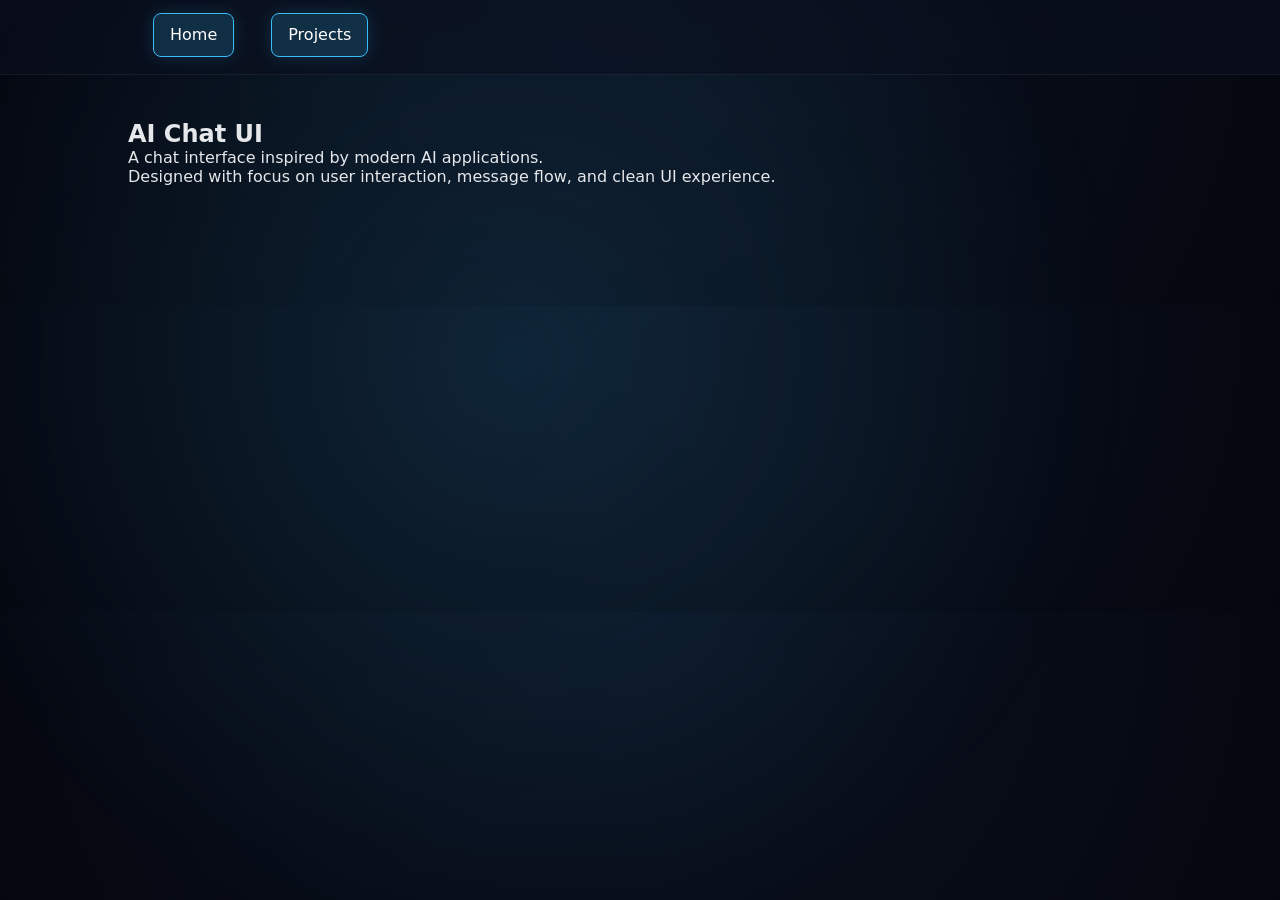
<file: ai-chat.html>
<!doctype html>
<html>
  <head>
    <title>AI Chat UI</title>
    <link rel="stylesheet" href="style.css" />
    <meta
      name="description"
      content="Professional portfolio of a web developer showcasing projects, skills, and experience."
    />
    <meta
      name="keywords"
      content="web developer, portfolio, HTML, CSS, JavaScript"
    />
    <meta name="author" content="Your Name" />
    <meta name="viewport" content="width=device-width, initial-scale=1.0" />
  </head>
  <body>
    <nav class="navbar">
      <div class="nav-links">
        <a href="index.html">Home</a>
        <a href="index.html#projects">Projects</a>
      </div>
    </nav>
    <section>
      <h1>AI Chat UI</h1>

      <p>A chat interface inspired by modern AI applications.</p>

      <p>
        Designed with focus on user interaction, message flow, and clean UI
        experience.
      </p>
    </section>
  </body>
</html>
</file>
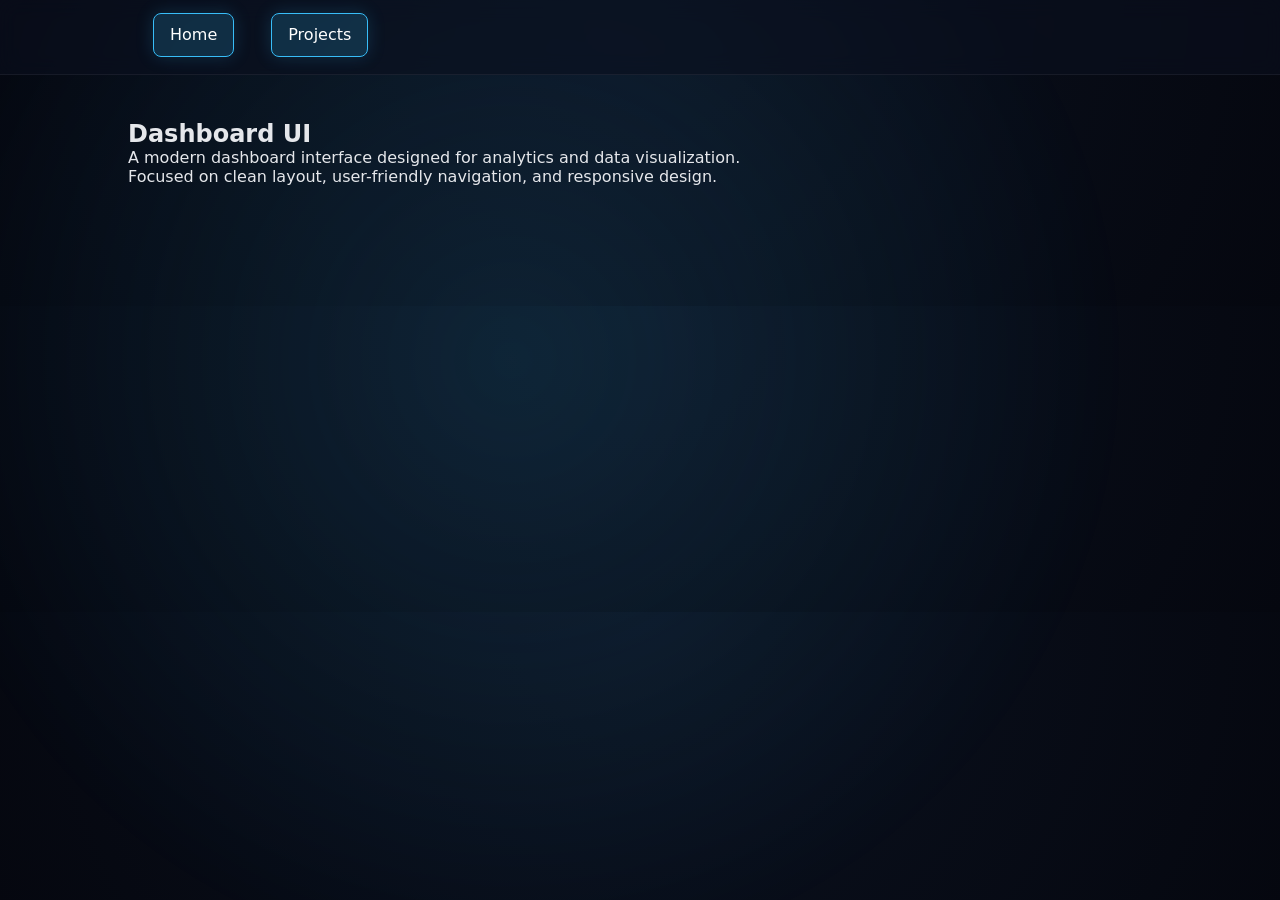
<file: dashboard.html>
<!doctype html>
<html>
  <head>
    <title>Dashboard UI</title>
    <link rel="stylesheet" href="style.css" />
    <meta
      name="description"
      content="Professional portfolio of a web developer showcasing projects, skills, and experience."
    />
    <meta
      name="keywords"
      content="web developer, portfolio, HTML, CSS, JavaScript"
    />
    <meta name="author" content="Your Name" />
    <meta name="viewport" content="width=device-width, initial-scale=1.0" />
  </head>
  <body>
    <nav class="navbar">
      <div class="nav-links">
        <a href="index.html">Home</a>
        <a href="index.html#projects">Projects</a>
      </div>
    </nav>

    <section>
      <h1>Dashboard UI</h1>

      <p>
        A modern dashboard interface designed for analytics and data
        visualization.
      </p>

      <p>
        Focused on clean layout, user-friendly navigation, and responsive
        design.
      </p>
    </section>
  </body>
</html>
</file>
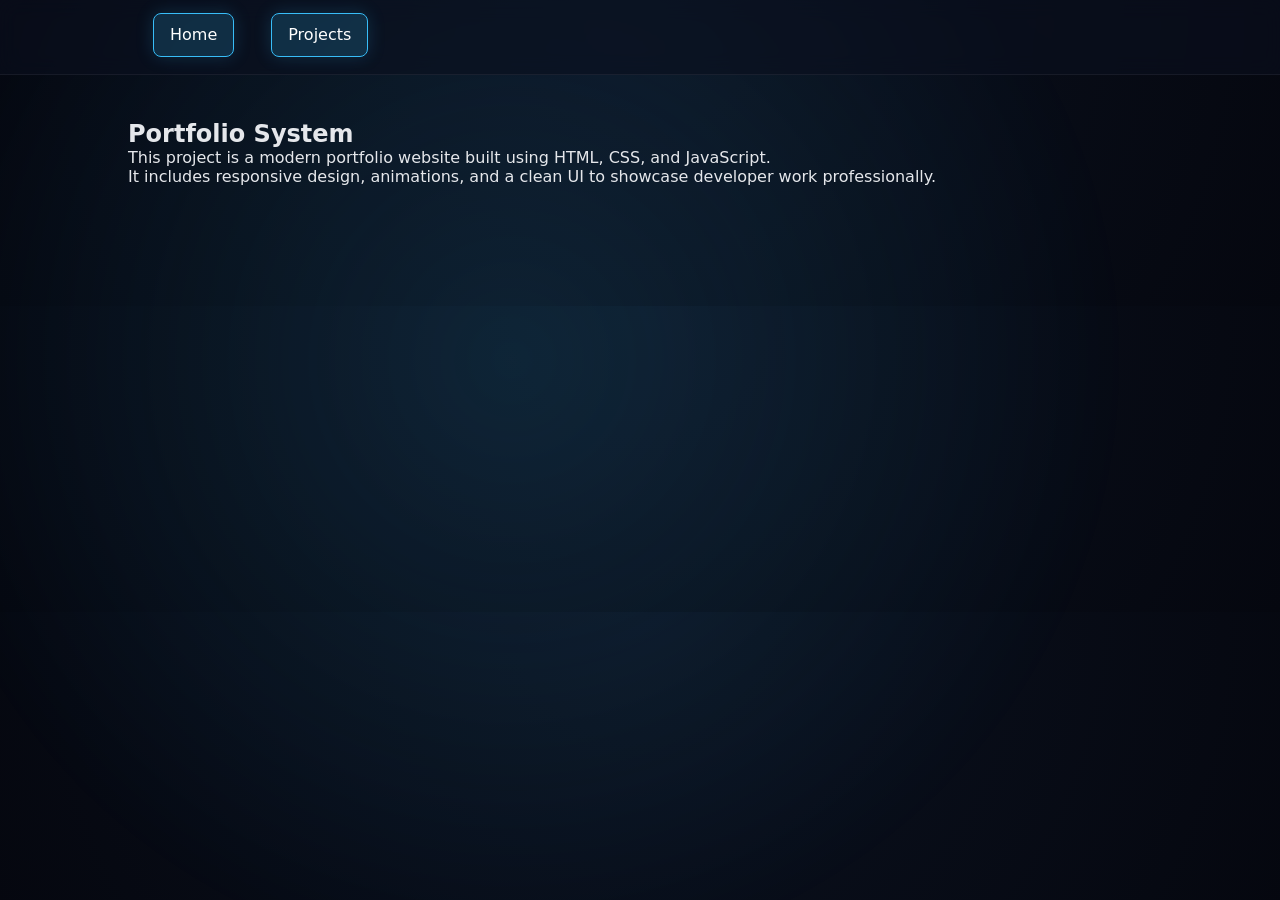
<file: portfolio-system.html>
<!doctype html>
<html>
  <head>
    <title>Portfolio System</title>
    <link rel="stylesheet" href="style.css" />
    <meta
      name="description"
      content="Professional portfolio of a web developer showcasing projects, skills, and experience."
    />
    <meta
      name="keywords"
      content="web developer, portfolio, HTML, CSS, JavaScript"
    />
    <meta name="author" content="Your Name" />
    <meta name="viewport" content="width=device-width, initial-scale=1.0" />
  </head>
  <body>
    <nav class="navbar">
      <div class="nav-links">
        <a href="index.html">Home</a>
        <a href="index.html#projects">Projects</a>
      </div>
    </nav>

    <section>
      <h1>Portfolio System</h1>

      <p>
        This project is a modern portfolio website built using HTML, CSS, and
        JavaScript.
      </p>

      <p>
        It includes responsive design, animations, and a clean UI to showcase
        developer work professionally.
      </p>
    </section>
  </body>
</html>
</file>
<file: style.css>
/* ===== MODERN PREMIUM PORTFOLIO (REAL INDUSTRY STYLE) ===== */

* {
  margin: 0;
  padding: 0;
  box-sizing: border-box;
}

html {
  scroll-behavior: smooth;
}

body {
  font-family:
    system-ui,
    -apple-system,
    Segoe UI;
  background: radial-gradient(circle at top, #0b1220, #05070f);
  color: #e5e7eb;
}

/* NAVBAR */
nav {
  position: fixed;
  top: 0;
  width: 100%;
  display: flex;
  justify-content: space-between;
  padding: 16px 10%;
  background: rgba(10, 15, 30, 0.6);
  backdrop-filter: blur(16px);
  border-bottom: 1px solid rgba(255, 255, 255, 0.06);
  z-index: 1000;
}

nav div,
nav a {
  color: #e5e7eb;
  text-decoration: none;
  margin: 0 10px;
  font-weight: 500;
}

nav a:hover {
  color: #38bdf8;
}

/* HERO */
.hero {
  height: 90vh;
  display: flex;
  align-items: center;
  justify-content: center;
  text-align: center;
}

.hero h1 {
  font-size: 4rem;
  background: linear-gradient(90deg, #38bdf8, #a78bfa);
  -webkit-background-clip: text;
  -webkit-text-fill-color: transparent;
}

.hero p {
  margin-top: 15px;
  color: #94a3b8;
  font-size: 1.2rem;
}

/* SECTIONS */
section {
  padding: 120px 10%;
}

h2 {
  font-size: 2rem;
  margin-bottom: 20px;
  color: #38bdf8;
}

/* CARDS */
.grid {
  display: grid;
  grid-template-columns: repeat(auto-fit, minmax(260px, 1fr));
  gap: 20px;
}

.card {
  background: rgba(255, 255, 255, 0.04);
  border: 1px solid rgba(255, 255, 255, 0.08);
  padding: 22px;
  border-radius: 16px;
  transition: 0.3s;
}

.card:hover {
  transform: translateY(-10px);
  border-color: #38bdf8;
  box-shadow: 0 20px 40px rgba(0, 0, 0, 0.4);
}

/* BUTTON */
button {
  margin-top: 10px;
  padding: 10px 16px;
  border: none;
  border-radius: 10px;
  background: #38bdf8;
  color: #0b1220;
  cursor: pointer;
  font-weight: bold;
  transition: 0.3s;
}

button:hover {
  transform: scale(1.05);
}

/* ANIMATION */
.hidden {
  opacity: 0;
  transform: translateY(20px);
}

.show {
  opacity: 1;
  transform: translateY(0);
  transition: 0.6s ease;
}

/* MOBILE */
@media (max-width: 768px) {
  .hero h1 {
    font-size: 2.5rem;
  }

  nav {
    flex-direction: column;
    gap: 10px;
  }
}
/* ===== NAVBAR BRAND (H1 STYLE BLUE) ===== */
.logo {
  font-size: 1.6rem;
  font-weight: 700;
  color: #38bdf8; /* blue schema */
  letter-spacing: 1px;
}

/* ===== NAV BUTTONS (SOLID BLOCK STYLE) ===== */
.nav-links {
  display: flex;
  gap: 12px;
}

/* ===== ANIMATED BACKGROUND ===== */

body::before {
  content: "";
  position: fixed;
  top: 0;
  left: 0;
  width: 200%;
  height: 200%;
  background:
    radial-gradient(circle at 20% 20%, #38bdf8 0%, transparent 25%),
    radial-gradient(circle at 80% 30%, #a78bfa 0%, transparent 25%),
    radial-gradient(circle at 50% 80%, #22c55e 0%, transparent 25%);
  opacity: 0.12;
  z-index: -1;
  animation: moveBg 12s linear infinite;
}

/* floating movement */
@keyframes moveBg {
  0% {
    transform: translate(0, 0);
  }
  50% {
    transform: translate(-5%, -5%);
  }
  100% {
    transform: translate(0, 0);
  }
}
.subtitle {
  font-size: 1.3rem;
  color: #94a3b8;
  margin-top: 15px;
  letter-spacing: 1px;
  min-height: 30px;
}

.subtitle::after {
  content: "|";
  animation: blink 0.8s infinite;
  color: #38bdf8;
}

@keyframes blink {
  50% {
    opacity: 0;
  }
}
/* ===== FOOTER ===== */

.footer {
  padding: 60px 10%;
  text-align: center;
  border-top: 1px solid rgba(255, 255, 255, 0.08);
  margin-top: 80px;
  background: rgba(10, 15, 30, 0.3);
  backdrop-filter: blur(10px);
}

.socials {
  display: flex;
  justify-content: center;
  gap: 25px;
  margin-bottom: 15px;
}

/* ICON STYLE */
.icon img {
  width: 28px;
  height: 28px;
  filter: grayscale(100%);
  transition: 0.3s ease;
}

/* HOVER EFFECT */
.icon:hover img {
  filter: none;
  transform: translateY(-4px) scale(1.1);
}
.info {
  padding: 80px 10%;
  text-align: center;
}

.info h2 {
  font-size: 2rem;
  color: #38bdf8;
  margin-bottom: 20px;
}

.info p {
  max-width: 800px;
  margin: 10px auto;
  color: #94a3b8;
  line-height: 1.7;
  font-size: 1.05rem;
}
.btn {
  display: inline-block;
  margin-top: 10px;
  padding: 10px 16px;
  background: #38bdf8;
  color: #0b1220;
  text-decoration: none;
  border-radius: 10px;
  font-weight: 600;
  transition: 0.3s;
}

.btn:hover {
  transform: translateY(-3px);
  box-shadow: 0 10px 20px rgba(56, 189, 248, 0.3);
}
.skills {
  padding: 80px 10%;
}

.skill {
  margin-bottom: 20px;
}

.bar {
  width: 100%;
  height: 10px;
  background: rgba(255, 255, 255, 0.1);
  border-radius: 10px;
  overflow: hidden;
}

.fill {
  height: 100%;
  background: #38bdf8;
  border-radius: 10px;
}
.contact {
  padding: 80px 10%;
  text-align: center;
}

.contact h2 {
  margin-bottom: 20px;
  color: #38bdf8;
}

form {
  display: flex;
  flex-direction: column;
  gap: 12px;
  max-width: 500px;
  margin: auto;
}

input,
textarea {
  padding: 12px;
  border-radius: 8px;
  border: none;
  outline: none;
}

textarea {
  min-height: 120px;
}

button {
  background: #38bdf8;
  border: none;
  padding: 12px;
  cursor: pointer;
  border-radius: 8px;
  font-weight: bold;
}

button:hover {
  transform: translateY(-3px);
}
img {
  max-width: 100%;
  height: auto;
  display: block;
}
.navbar {
  display: flex;
  justify-content: space-between;
  align-items: center;
  padding: 15px 10%;
  backdrop-filter: blur(10px);
}

.logo {
  display: flex;
  align-items: center;
  gap: 10px;
}

.logo img {
  width: 40px;
  height: 40px;
  border-radius: 50%;
  object-fit: cover;
  border: 2px solid #38bdf8;
}

.logo span {
  font-size: 18px;
  font-weight: bold;
  color: #38bdf8;
}

.nav-links a {
  margin-left: 15px;
  text-decoration: none;
  color: white;
  padding: 12px 16px;
  border-radius: 8px;
  transition: 0.3s;
  background: rgba(56, 189, 248, 0.18);
  transform: translateY(-2px);
  box-shadow: 0 0 18px rgba(56, 189, 248, 0.18);
  border: 1px solid #38bdf8;
  line-height: 1.1;
}

.nav-links a:hover {
  background: #38bdf8;
  color: #0b1220;
}
.contact-btn {
  background: #38bdf8;
  color: #0b1220 !important;
  padding: 8px 14px;
  border-radius: 8px;
  font-weight: bold;
  margin-left: 10px;
  transition: 0.3s;
}

.contact-btn:hover {
  transform: translateY(-2px);
  box-shadow: 0 10px 20px rgba(56, 189, 248, 0.3);
}
html {
  scroll-behavior: smooth;
}
/* CONTACT ME BUTTON — SAME BORDER STYLE AS OTHER NAV BUTTONS */

.contact-btn {
  text-decoration: none;
  color: white !important;
  padding: 8px 14px;
  border-radius: 8px;
  margin-left: 10px;
  display: inline-block;
  font-weight: 600;
  transition: 0.3s;

  /* THIS ADDS THE BORDER */
  border: 1px solid #38bdf8;

  /* SAME BACKGROUND STYLE */
  background: rgba(56, 189, 248, 0.08);

  /* SOFT GLOW */
  box-shadow: 0 0 10px rgba(56, 189, 248, 0.08);
}

/* HOVER EFFECT */

.contact-btn:hover {
  background: rgba(56, 189, 248, 0.18);
  transform: translateY(-2px);
  box-shadow: 0 0 18px rgba(56, 189, 248, 0.18);
}
</file>
